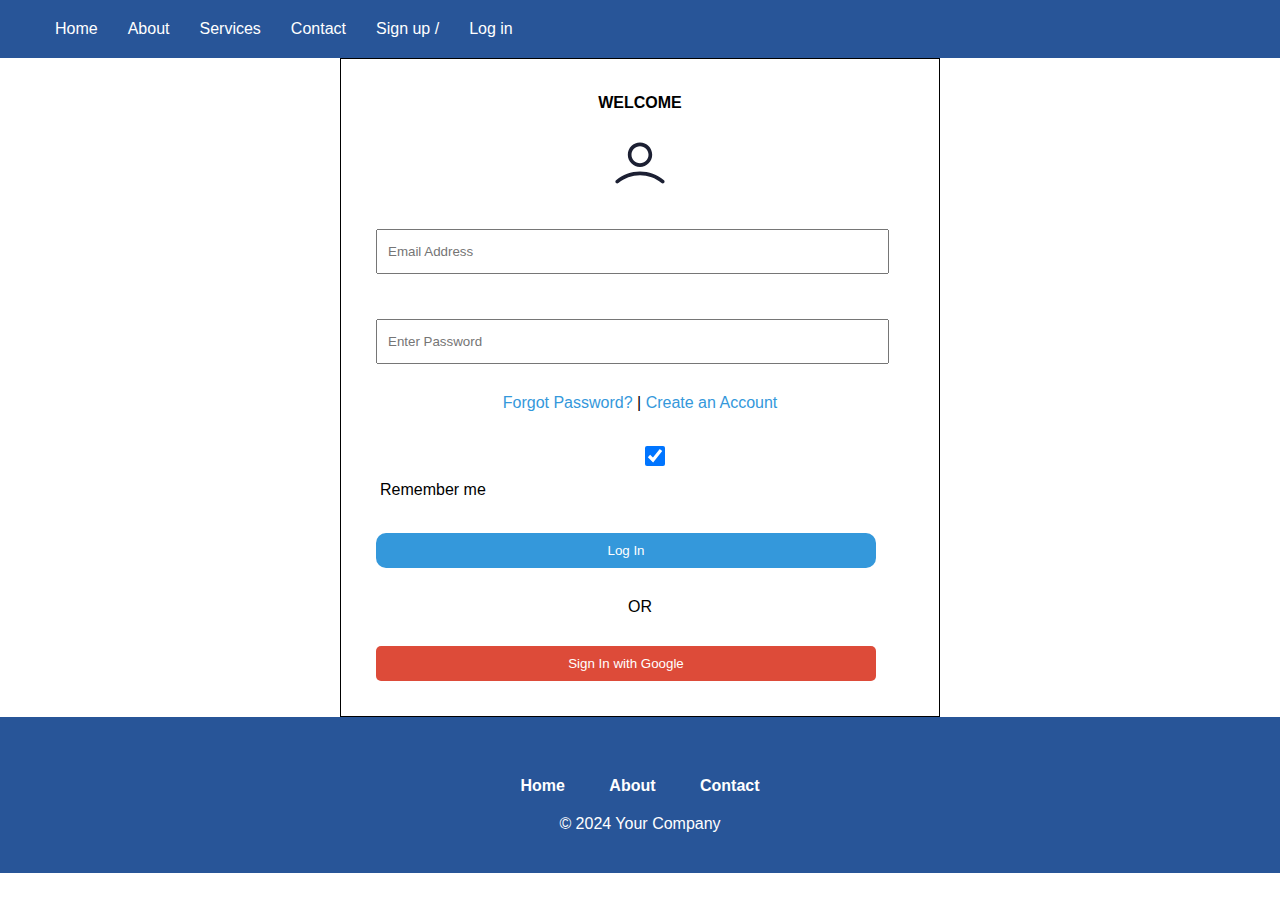
<file: log.html>
<!DOCTYPE html>
<html lang="en">

<head>
    <meta charset="UTF-8">
    <meta name="viewport" content="width=device-width, initial-scale=1.0">
    <title>Document</title>
    <link rel="stylesheet" href="./css/style.css">
</head>

<body>
    <header>

        <div class="header-right">
            <a href="./index.html">Home</a>
            <a href="#">About</a>
            <a href="#">Services</a>
            <a href="#">Contact</a>
            <a href="./signup.html">Sign up /</a>
            <a href="./log.html">Log in</a>
        </div>
    </header>

    <div id="log">
        <div id="login">WELCOME


        </div>
        <div class="image-container">
            <img src="./img/user.svg" alt="">
        </div>
        <div class="container">
            <div id="email">
                <input type="text" placeholder="Email Address" name="uname" required>
            </div>

            <div id="psw">
                <input type="password" placeholder="Enter Password" name="psw" required>
            </div>
            <div id="links">
                <a href="#">Forgot Password?</a>
               | 
                <a href="./signup.html">Create an Account</a>
            </div>
        </div>
        <div id="log_sub">
            <label>
                <input type="checkbox" checked="checked" name="remember"> Remember me
            </label>


            <button id="submit" type="submit">Log In</button>
        </div>

        <div class="or">or</div>

        <div id="google-login">
            <button id="google-login-btn" type="button">Sign In with Google</button>
        </div>


    </div>

    <footer>
        <div class="footer-container">

            <div class="footer-links">
                <a href="#">Home</a>
                <a href="#">About</a>
                <a href="#">Contact</a>
            </div>
            <div class="footer-info">© 2024 Your Company</div>
        </div>
    </footer>

</body>

</html>
</file>
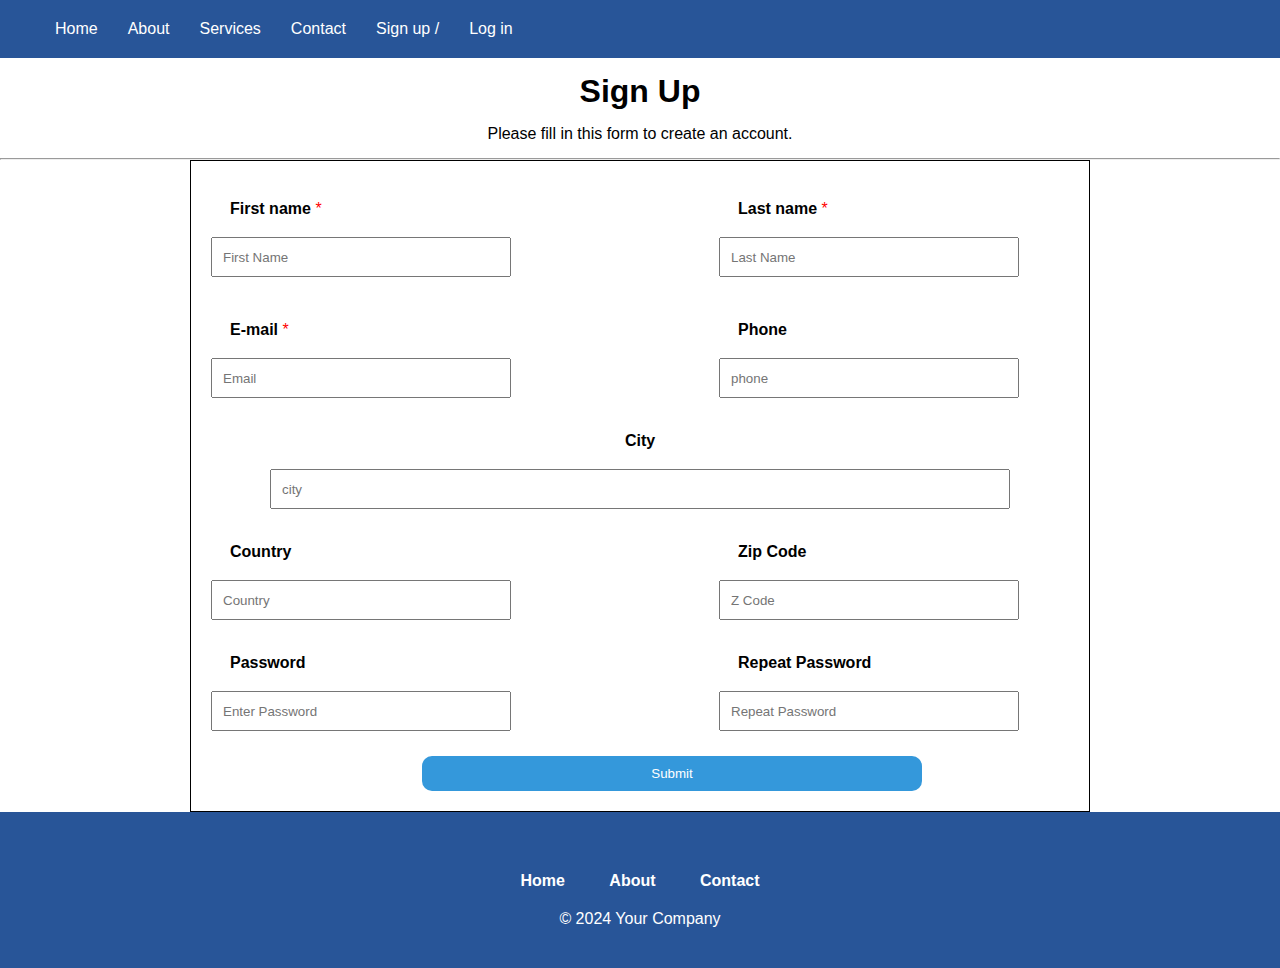
<file: signup.html>
<!DOCTYPE html>
<html lang="en">

<head>
    <meta charset="UTF-8">
    <meta name="viewport" content="width=device-width, initial-scale=1.0">
    <title>Document</title>
    <link rel="stylesheet" href="./css/style.css">
</head>

<body>
    <header>
        
        <div class="header-right">
            <a href="./index.html">Home</a>
            <a href="#">About</a>
            <a href="#">Services</a>
            <a href="#">Contact</a>
            <a href="./signup.html">Sign up /</a>
            <a href="./log.html">Log in</a>
        </div>
    </header>
    <h1>Sign Up</h1>
    <p>Please fill in this form to create an account.</p>
    <hr>


    <div id="form-container">
        <div id="block">
            <div id="fn">
                <label for="first-name"> <b>First name</b> <span>*</span></label>
                <div id="first-name">
                    <input type="text" placeholder="First Name" name="fname" required>
                </div>
            </div>

            <div id="ln">
                <label for="last-name"> <b>Last name</b> <span>*</span></label>
                <div id="last-name">
                    <input type="text" placeholder="Last Name" name="lname" required>
                </div>
            </div>

            <div id="email2">
                <label for="email2"> <b>E-mail</b> <span>*</span></label>
                <div id="email2">
                    <input type="text" placeholder="Email" name="email" required>
                </div>
            </div>

            <div id="phone">
                <label for="phone"> <b>Phone</b> </label>
                <div id="phone">
                    <input type="text" placeholder="phone" name="phone" required>
                </div>
            </div>

        </div>

        <div id="city">
            <label for="city"> <b>City</b> </label>
            <div id="city">
                <input type="text" placeholder="city" name="city" required>
            </div>
        </div>
        <div id="block">
            <div id="fn">
                <label for="Country"> <b>Country</b></label>
                <div id="first-name">
                    <input type="text" placeholder="Country" name="fname" required>
                </div>
            </div>

            <div id="ln">
                <label for="zcode"> <b>Zip Code</b> </label>
                <div id="last-name">
                    <input type="text" placeholder="Z Code" name="lname" required>
                </div>
            </div>
        </div>

        <div id="block">
                <div id="fn">
                    <label for="psw-repeat"><b>Password</b></label>
                    <input type="password" placeholder="Enter Password" name="psw" required>
                </div>

                <div id="ln">
                    <label for="psw-repeat"><b>Repeat Password</b></label>
                    <input type="password" placeholder="Repeat Password" name="psw-repeat" required>
                </div>
                <button id="submit2" type="submit">Submit</button>
            </div>
        </div>
    </div>
    </div>

    <footer>
        <div class="footer-container">
           
            <div class="footer-links">
                <a href="#">Home</a>
                <a href="#">About</a>
                <a href="#">Contact</a>
            </div>
            <div class="footer-info">© 2024 Your Company</div>
        </div>
    </footer>

</body>

</html>
</file>
<file: css/style.css>
* {
    margin : 0;
    padding :0;
    box-sizing: border-box;
    font-family: Arial, Helvetica, sans-serif;
}


#form-container2 {
    max-width: 1300px;
    margin: 0 auto; 
    padding: 20px;
    border: solid black 1px;
}

header {
    display: flex;
    justify-content: space-between; 
    align-items: center; 
    background-color: #285598;
    padding: 20px 40px;
} 

.header-right {
    display: flex;
}

.header-right a {
    color: white;
    text-decoration: none;
    margin: 0 15px;
    font-family: Arial, Helvetica, sans-serif;
    transition: color 0.3s;
}

.header-right:hover a:hover {
    color: #3498db;
}

header > div {
    display: flex;
    align-items: center; 
}

header > div:hover {
    background-color: white;
    color: #285598;
}

header > div > a {
    color: white;
    margin: 5px;
    text-decoration: none;
    font-family: Arial, Helvetica, sans-serif;
    transition: color 0.3s, background-color 0.3s; 
}

header > div:hover > a {
    color: #285598;
    background-color: white;
}

.statut {
    margin: 45px;
    display: flex;
    justify-content:flex-end;
    font-family: sans-serif;
    word-spacing: 10px;
}

.statut > img {
    width: auto;
    height: 25px;
    margin: 0 7px 14px 17px ;
}

#list-buttons {
    margin: 15px;
    display: flex;
    justify-content: space-between;
}

#tasks {
    background-color: #fff;
    border-radius: 8px;
    overflow: hidden;
    width: 400px;
    box-shadow: 0 0 10px black  ;
}

.header {
    padding: 20px;
    text-align: center;
    background-color: #3498db;
    color: #fff;
    border-bottom: 1px solid #ddd;
}

.task-container {
    margin: 15px;
    display: flex;
    justify-content: space-between;
}

 .progress , .pause , .finished {
    display: flex;
    justify-content: center;
    align-items: center;
    height: 100px;
    background-color: #3498db;
} 

.progress img {
    width: 50px;
    height: 50px;
}

.pause img {
    width: 50px;
    height: 50px;
}

#taskList {
    text-align: center;
    padding: 20px;
}

#create {
    width: 100%;
    padding: 10px;
    background-color: #3498db;
    color: #fff;
    border: none;
    cursor: pointer;
    outline: none;
}

#list-buttons > button {
    width: 100%;
    padding: 10px;
    background-color: #3498db;
    color: #fff;
    border: none;
    cursor: pointer;
    outline: none;
}

#create:hover {
    background-color: #2980b9;
}

#list-buttons > button:hover {
    background-color: #2980b9;
}

.task {
    margin-bottom: 10px;
    padding: 10px;
    background-color: #ecf0f1;
    border-radius: 5px;
    display: flex;
    justify-content: space-between;
    align-items: center;
}

#importance {
    color: green;
    font-size: 25px;
    position: relative;
    top : -45px ;
    left : 50px ;
}

#importance2 {
    color: red;
    font-size: 25px;
    position: relative;
    top : -45px ;
    left : 50px ;
}

#importance3 {
    color: rgb(255, 166, 0);
    font-size: 25px;
    position: relative;
    top : -45px ;
    left : 50px ;
}


header > div:hover > a,
header > div:hover {
  color: var(--primary-color);
  background-color: rgb(255, 255, 255);
  transition: background-color 0.3s, color 0.3s;
}



footer {
    position: relative;
    background-color: #285598;
    color: white;
    padding: 40px 0; /* Increased padding for a more spacious look */
    text-align: center;
}

.footer-container {
    display: flex;
    flex-direction: column; /* Adjusted to a column layout for better alignment */
    align-items: center;
}

.footer-links {
    margin-top: 20px; /* Added some spacing between links and info */
}

.footer-links > a {
    color: white;
    text-decoration: none;
    font-weight: bold; /* Made the links bold for better visibility */
    margin: 0 20px;
    transition: color 0.3s; /* Added a smooth transition effect */
}

.footer-links > a:hover {
    color: #3498db;
}

.footer-info {
    font-size: 16px; /* Increased font size for better readability */
    margin-top: 20px; /* Added some spacing between links and info */
}

@media only screen and (max-width: 600px) {
    .statut  {
        flex-direction: column;
        align-items: center;
        text-align: center;
    }}

/* Log */

#log {
    max-width: 600px;
    margin: 0 auto;
    padding: 20px;
    background-color: white;
    border: solid black 1px;
}

#login {
    margin-top: 15px;
    font-weight: 900;
    text-align: center;
}

 /* #log > #login {
    margin-top: 15px;
    font-weight:900;
    text-align: center;
}
#log_sub {
   text-align: center;
}  */
 
.image-container {
    text-align: center;
    margin: 25px;
}

.image-container img {
    display: block; 
    margin: 0 auto; 
}

#links {
    text-align: center;
    margin-top: 10px;
}

#links a {
    color: #3498db;
    text-decoration: none;
}

#links a:hover {
    text-decoration: underline;
}

 .container  input {
    margin: 15px;
    height: 45px;
   
} 

 label > input {
    margin: 15px;
    height : 20px ;
}   

#submit {
    margin: 15px;
    align-items: center;
    max-width: 500px;
    border-radius: 10px;
    width: 100%;
    padding: 10px;
    background-color: #3498db;
    color: #fff;
    border: none;
    cursor: pointer;
    outline: none;
}

#submit:hover {
    background-color: #2980b9;
}

#email,
#psw {
    margin-bottom: 15px;
}

#email input,
#psw input {
    align-items: center;
    width: 92%;
    padding: 10px;
    box-sizing: border-box;
}

#google-login {
    text-align: center;
    width: 500px;
    margin-top: 15px;
}

#google-login-btn {
    background-color: #dd4b39;
    color: white;
    padding: 10px; 
    width: 100%;
    margin: 15px;
    border: none;
    border-radius: 5px;
    cursor: pointer;
    font-family: Arial, Helvetica, sans-serif;
}

#google-login-btn:hover {
    background-color: #c23321;
}

.or {
    text-align: center;
    margin: 15px;
    text-transform: uppercase;
}

@media only screen and (max-width: 600px) {
    #log {
        padding: 10px;
    }

    #email,
    #psw {
        width: 100%;
    }

    button {
        width: 100%;
        max-width: none;
    }
}

/* Sign up */
#ln , #phone {
   max-width:350px;
}


h1{
    text-align: center;
    margin: 15px;
}

p{
    margin: 15px;
    text-align: center;
}
/* #block {
    display: grid;
    grid-template-columns: repeat(2,1fr);
    text-align: center;
} */

#block input {
    width: 300px;
    height: 40px;
    /* margin: 15px;  */
}

span {
    color: red;
}

label {
    margin : 19px 
} 

#city input {
    width: 740px;
    height: 40px;
}

 #city {
    text-align: center; 
} 

#psw2 input {
    width: 300px;
    height: 40px;
    margin: 15px auto; 
}

#form-container {
    max-width: 900px;
    margin: 0 auto;
    padding: 20px;
    border: solid black 1px;
    background-color: white;
}

  #block {
    display: flex;
    flex-wrap: wrap;
    gap: 10px;
} 

#block > div {
    flex: 1;
} 

label {
    display: block;
    /* margin-bottom: 5px; */
}

input {
    width: 100%;
    padding: 10px;
    margin-bottom: 15px;
}

button {
    width: 100%;
    /* padding: 10px; */
    background-color: #3498db;
    color: white;
    border: none;
    cursor: pointer;
    outline: none;
}

button:hover {
    background-color: #2980b9;
}


#form-container {
    max-width: 900px;
    margin: 0 auto; 
    padding: 20px;
    border: solid black 1px;
}

#submit2 {
    align-items: center;
    max-width: 500px;
    border-radius: 10px;
    width: 100%;
    padding: 10px;
    background-color: #3498db;
    color: #fff;
    border: none;
    cursor: pointer;
    outline: none;
    margin-left: 211px;
}

#submit2:hover {
    background-color: #2980b9;
}

@media only screen and (max-width: 600px) {
    input {
        margin-bottom: 10px;
    }
}
</file>
